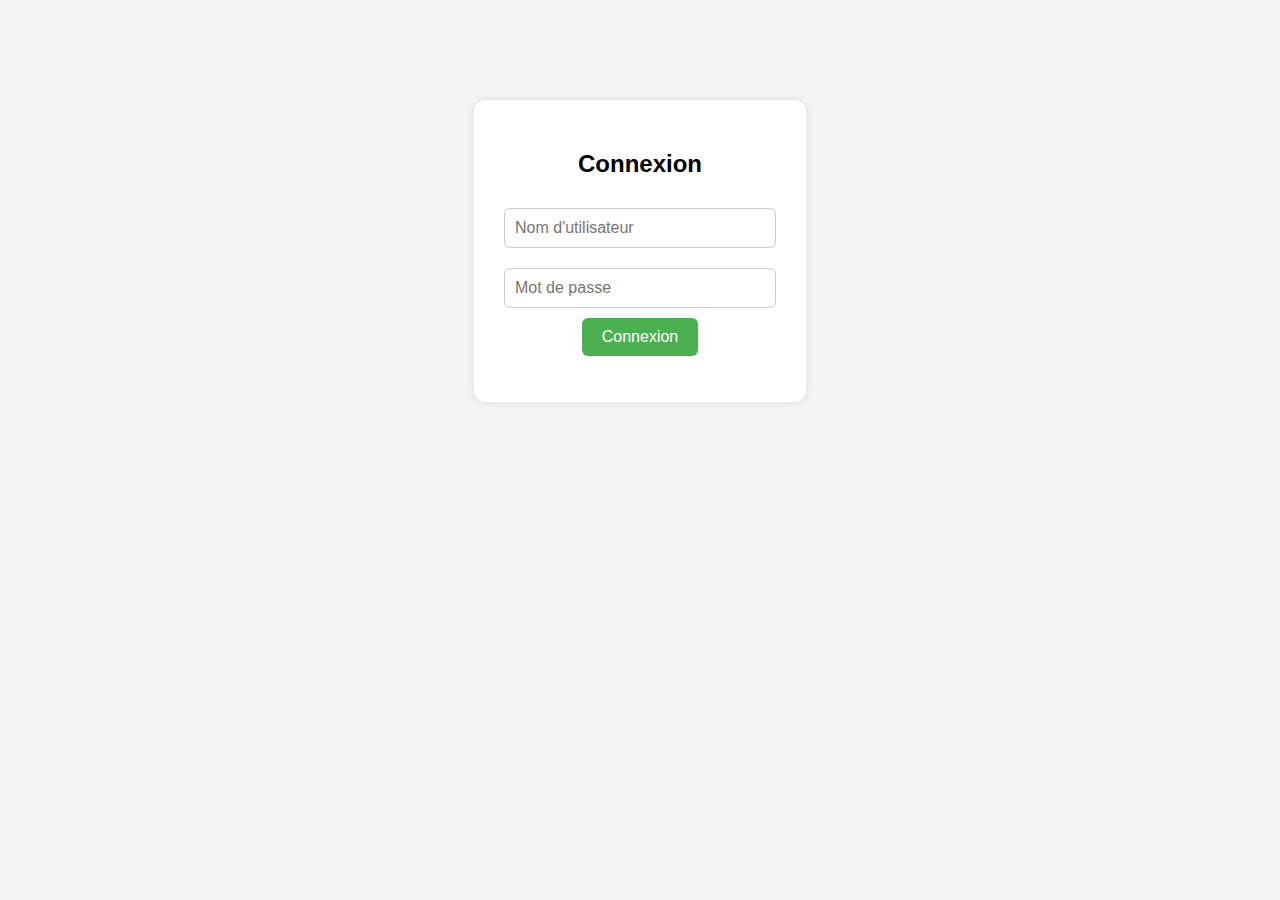
<file: index.html>
<!DOCTYPE html>
<html lang="fr">
<head>
  <meta charset="UTF-8" />
  <title>Tâches Hebdo</title>
  <link rel="stylesheet" href="style.css" />
</head>
<body>

  <div id="login-screen" class="login-container">
    <h2>Connexion</h2>
    <input type="text" id="username" placeholder="Nom d'utilisateur"><br>
    <input type="password" id="password" placeholder="Mot de passe"><br>
    <button onclick="login()">Connexion</button>
    <p id="login-error"></p>
  </div>

  <div id="app" style="display: none;"></div>

  <script src="script.js"></script>
</body>
</html>
</file>
<file: style.css>
body {
  font-family: Arial, sans-serif;
  text-align: center;
  background-color: #f4f4f4;
  margin: 0;
  padding: 0;
}

.login-container {
  margin-top: 100px;
  background: white;
  padding: 30px;
  border-radius: 12px;
  box-shadow: 0 0 10px rgba(0, 0, 0, 0.1);
  display: inline-block;
}

input {
  padding: 10px;
  margin: 10px 0;
  width: 250px;
  font-size: 16px;
  border-radius: 6px;
  border: 1px solid #ccc;
}

button {
  padding: 10px 20px;
  font-size: 16px;
  border: none;
  background-color: #4CAF50;
  color: white;
  border-radius: 6px;
  cursor: pointer;
}

#login-error {
  color: red;
  margin-top: 10px;
}
</file>
